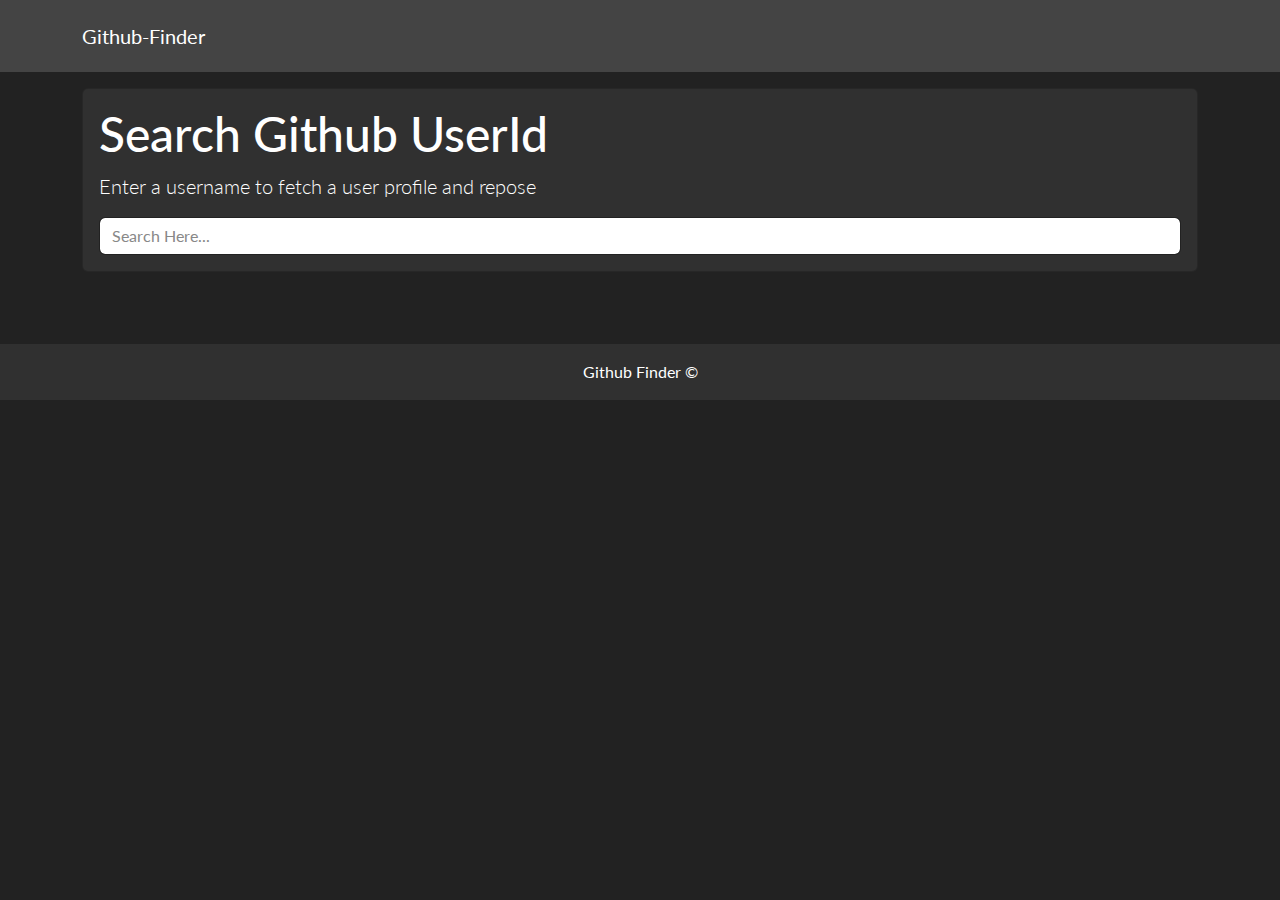
<file: Github Finder/index.html>
<!DOCTYPE html>
<html lang="en">
<head>
    <meta charset="UTF-8">
    <meta http-equiv="X-UA-Compatible" content="IE=edge">
    <meta name="viewport" content="width=device-width, initial-scale=1.0">
    <link rel="stylesheet" href="bootstrap.min.css">
    <title>Github Finder</title>
</head>
<body>
    <nav class="navbar navbar-dark bg-secondary mb-3">
        <div class="container">
            <a href="#" class="navbar-brand">Github-Finder</a>
        </div>
    </nav>
    <div class="container search-container">
        <div class="search card card-body">
            <h1>Search Github UserId</h1>
            <p class="lead">Enter a username to fetch a user profile and repose</p>
            <input type="text" id="searchUser" class="form-control" placeholder="Search Here...">
        </div>
        <br>
        <div id="profile"></div>
    </div> 
    <footer class="mt-5 p-3 text-center bg-dark">
        Github Finder &copy;
    </footer>






    <script src="https://cdn.jsdelivr.net/npm/bootstrap@5.3.0-alpha1/dist/js/bootstrap.bundle.min.js" integrity="sha384-w76AqPfDkMBDXo30jS1Sgez6pr3x5MlQ1ZAGC+nuZB+EYdgRZgiwxhTBTkF7CXvN" crossorigin="anonymous"></script>
    
    <script src="github.js"></script>
    <script src="ui.js"></script>
    <script src="app.js"></script>
</body>
</html>
</file>
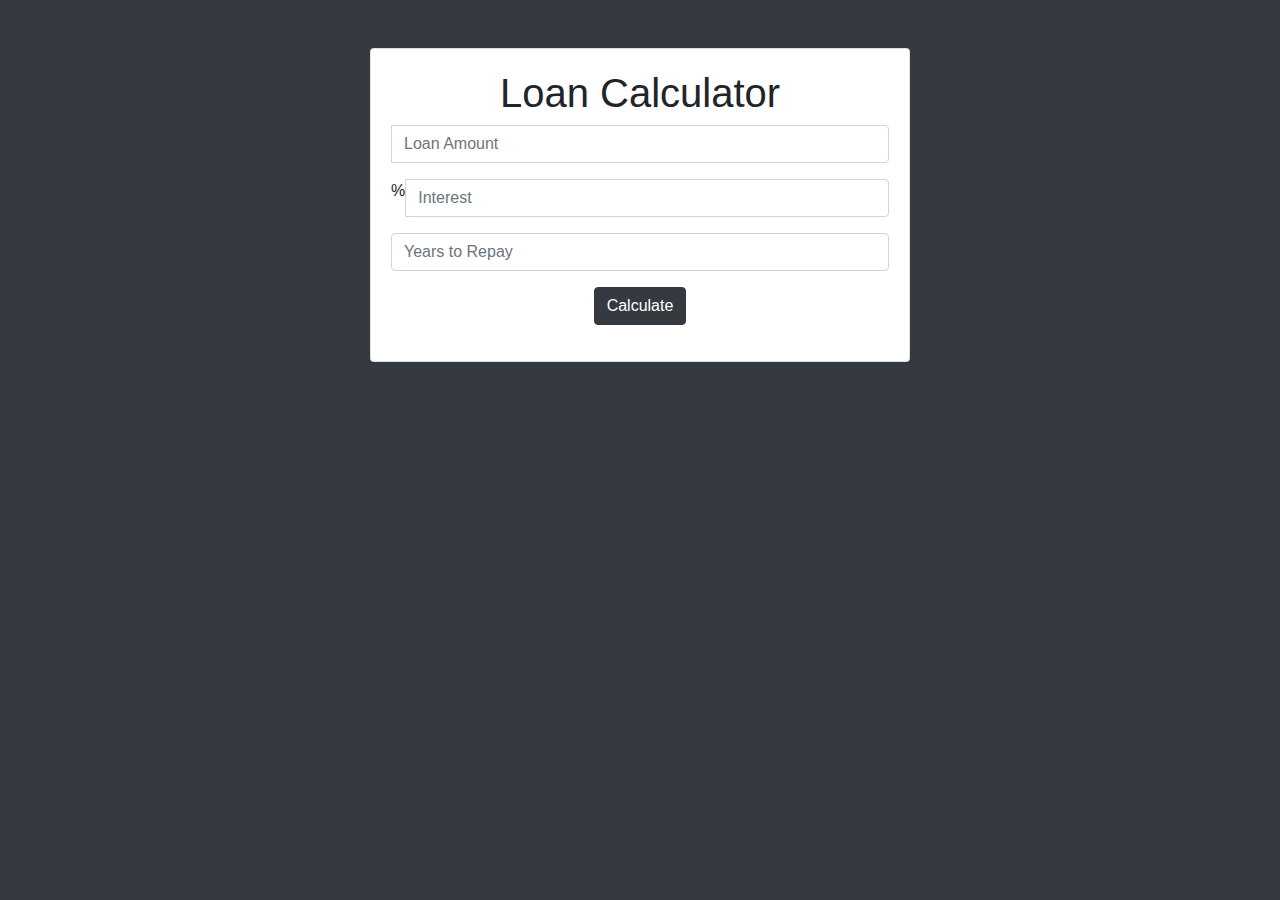
<file: Loan Calculator/index.html>
<!doctype html>
<html lang="en">
  <head>
    <!-- Required meta tags -->
    <meta charset="utf-8">
    <meta name="viewport" content="width=device-width, initial-scale=1, shrink-to-fit=no">
    <link rel="stylesheet" href="https://cdnjs.cloudflare.com/ajax/libs/font-awesome/6.2.1/css/all.min.css" integrity="sha512-MV7K8+y+gLIBoVD59lQIYicR65iaqukzvf/nwasF0nqhPay5w/9lJmVM2hMDcnK1OnMGCdVK+iQrJ7lzPJQd1w==" crossorigin="anonymous" referrerpolicy="no-referrer" />
    <!-- Bootstrap CSS -->
    <link rel="stylesheet" href="https://cdn.jsdelivr.net/npm/bootstrap@4.0.0/dist/css/bootstrap.min.css" integrity="sha384-Gn5384xqQ1aoWXA+058RXPxPg6fy4IWvTNh0E263XmFcJlSAwiGgFAW/dAiS6JXm" crossorigin="anonymous">

    <style>
      #loading, #result{
        display: none;
      }
    </style>
    <title>Loan Calculator</title>
  </head>
  <body class="bg-dark">
    <div class="container">
      <div class="row">
        <div class="col-md-6 mx-auto">
          <div class="card card-body text-center mt-5">
            <h1 class="heading display-5 pd-3">Loan Calculator</h1>
            <form id="loan-form">
              <div class="form-group">
                <div class="input-group">
                  <span class="input-group-addon"><i class="fa-sharp fa-solid fa-indian-rupee-sign"></i></span>
                  <input type="number" id="amount" class="form-control" placeholder="Loan Amount">
                </div>
              </div>
              <div class="form-group">
                <div class="input-group">
                  <span class="input-group-addon">%</span>
                  <input type="number" id="interest" class="form-control" placeholder="Interest">
                </div>
              </div>
              <div class="form-group">
                <input type="number" id="years" class="form-control" placeholder="Years to Repay">
              </div>
              <div class="form-group">
                <input type="submit" class="btn btn-dark btl-block" value="Calculate">
              </div>
            </form>

            <!-- Loader -->
            <div id="loading">
              <img src="img/loading.gif">
            </div>


            <!-- Result -->
            <div id="result" class="pt-4">
              <h5>Results</h5>
                <div class="form-group">
                  <div class="input-group">
                    <span class="input-group-addon">Monthly Payment</span>
                    <input type="number" id="monthly-pay" class="form-control" disabled>
                  </div>
                </div>

                <div class="form-group">
                  <div class="input-group">
                    <span class="input-group-addon">Total Payment</span>
                    <input type="number" id="total-pay" class="form-control" disabled>
                  </div>
                </div>

                <div class="form-group">
                  <div class="input-group">
                    <span class="input-group-addon">Interest</span>
                    <input type="number" id="total-interest" class="form-control" disabled>
                  </div>
                </div>
            </div>
          </div>
        </div>
      </div>
    </div>
    











    <!-- Optional JavaScript -->
    <!-- jQuery first, then Popper.js, then Bootstrap JS -->
    <script src="https://code.jquery.com/jquery-3.2.1.slim.min.js" integrity="sha384-KJ3o2DKtIkvYIK3UENzmM7KCkRr/rE9/Qpg6aAZGJwFDMVNA/GpGFF93hXpG5KkN" crossorigin="anonymous"></script>
    <script src="https://cdn.jsdelivr.net/npm/popper.js@1.12.9/dist/umd/popper.min.js" integrity="sha384-ApNbgh9B+Y1QKtv3Rn7W3mgPxhU9K/ScQsAP7hUibX39j7fakFPskvXusvfa0b4Q" crossorigin="anonymous"></script>
    <script src="https://cdn.jsdelivr.net/npm/bootstrap@4.0.0/dist/js/bootstrap.min.js" integrity="sha384-JZR6Spejh4U02d8jOt6vLEHfe/JQGiRRSQQxSfFWpi1MquVdAyjUar5+76PVCmYl" crossorigin="anonymous"></script>

    <script src="app.js"></script>
  </body>
</html>
</file>
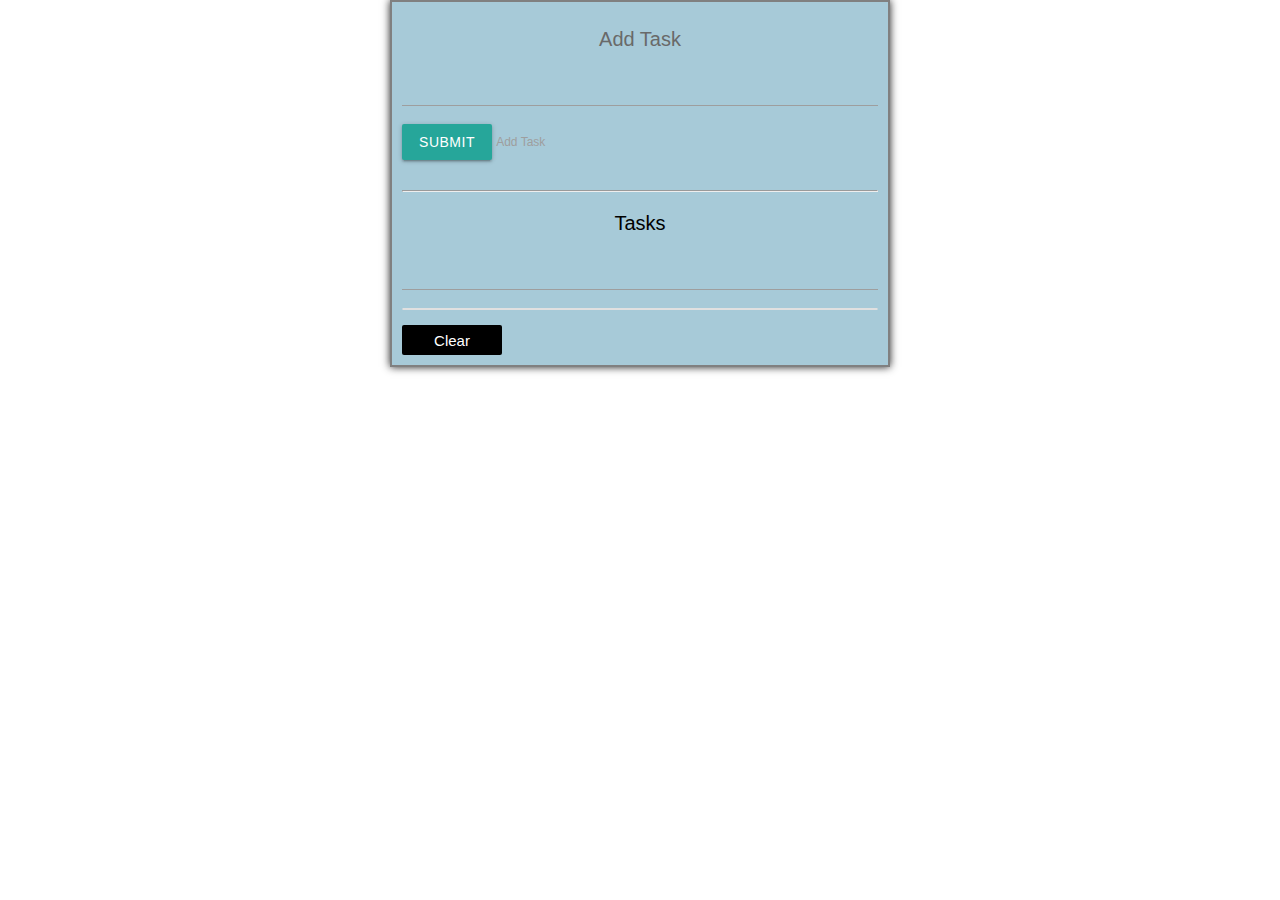
<file: Task_adder/index.html>
<!DOCTYPE html>
<html>
<head>
	<meta charset="utf-8">
	<meta name="viewport" content="width=device-width, initial-scale=1">
	
	<link rel="stylesheet" type="text/css" href="style.css">
	
	<link rel="stylesheet" href="https://cdnjs.cloudflare.com/ajax/libs/materialize/1.0.0/css/materialize.min.css">
	
	<link rel="stylesheet" href="https://cdnjs.cloudflare.com/ajax/libs/font-awesome/6.2.1/css/all.min.css" integrity="sha512-MV7K8+y+gLIBoVD59lQIYicR65iaqukzvf/nwasF0nqhPay5w/9lJmVM2hMDcnK1OnMGCdVK+iQrJ7lzPJQd1w==" crossorigin="anonymous" referrerpolicy="no-referrer" />
	
	<title>Add Task Application</title>
</head>
<body>



	<div class="box">
		<div class="card_one">
			<h5 class="title">Add Task</h5>
			<form class="form">
				<div class="input">
					<input type="text" class="add_task">
				</div>
				<input type="submit" class="btn" name="Submit" id="sub">
				<label for="sub" id="label">Add Task</label>
			</form>
			<hr id="horiz">
			<h5 class="title2">Tasks</h5>
			<div class="input">
				<input type="text" class="filter">
			</div>
			<ul class="collection"></ul>
			<button class="btn2">Clear</button>
		</div>
	</div>






	<script src="https://code.jquery.com/jquery-3.6.3.js" integrity="sha256-nQLuAZGRRcILA+6dMBOvcRh5Pe310sBpanc6+QBmyVM=" crossorigin="anonymous"></script>
	<script src="https://cdnjs.cloudflare.com/ajax/libs/materialize/1.0.0/js/materialize.min.js"></script>

	<script type="text/javascript" src="app.js">
	</script>
</body>
</html>
</file>
<file: Task_adder/style.css>
*{
	margin: 0;
	box-sizing: border-box;
}


.box{
	width: 40%;
	margin: auto;
	display: flex;
	justify-content: center;
	align-items: center;
}
.card_one{
	background: rgb(167, 202, 216);
	border: 2px solid gray;
	box-shadow: 0 0 8px;
	width: 500px;
	padding: 10px;
}

.title{
	color: dimgray;
	font-family: sans-serif;
	font-size: 20px;
	text-align: center;
}
.input{
	margin: 10px 0;
}
.add_task{
	height: 30px;
	width: 100%;
	border: 1px solid;
	background: lightskyblue;
}
.btn{
	height: 30px;
	width: 90px;
	border: 0;
	border-radius: 2px;
	background: lightskyblue;
}



#horiz{
	margin-top: 30px;
}
.title2{
	color: black;
	font-family: sans-serif;
	font-size: 20px;
	text-align: center;
	margin-top: 20px;
}
.filter{
	height: 30px;
	width: 100%;
	border: 1px solid;
}
.btn2{
	height: 30px;
	width: 100px;
	border: 0;
	border-radius: 2px;
	color: white;
	background: black;
}
.collection-item{
	margin: 5px 0;
	font-size: 15px;
	text-align: left;
}
.icon{
	text-align: right;
}
</file>
